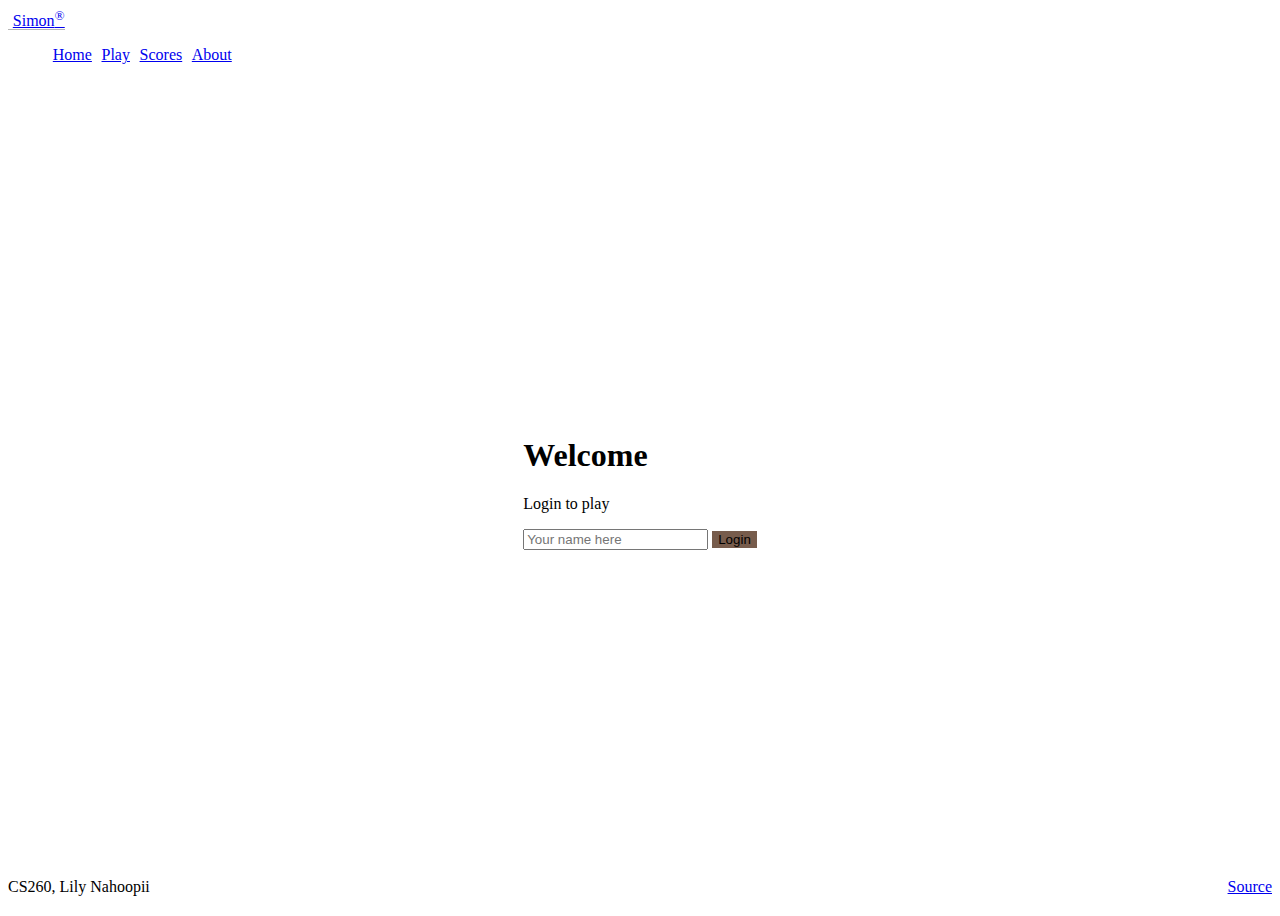
<file: index.html>
<!DOCTYPE html>
<html lang="en">
  <head>
    <meta charset="UTF-8" />
    <!-- Tell browsers not to scale the viewport automatically -->
    <meta name="viewport" content="width=device-width, initial-scale=1.0" />
    <title>Simon</title>
    <link rel="icon" href="favicon.ico" />

    <script src="login.js"></script>
    <link rel="stylesheet" href="main.css" />

    <!-- Include bootstrap CSS framework -->
    <link
      href="https://cdn.jsdelivr.net/npm/bootstrap@5.2.2/dist/css/bootstrap.min.css"
      rel="stylesheet"
      integrity="sha384-Zenh87qX5JnK2Jl0vWa8Ck2rdkQ2Bzep5IDxbcnCeuOxjzrPF/et3URy9Bv1WTRi"
      crossorigin="anonymous"
    />
  </head>
  <body class="bg-dark text-light">
    <header class="container-fluid">
      <nav class="navbar fixed-top navbar-dark">
        <a class="navbar-brand" href="#">Simon<sup>&reg;</sup></a>
        <menu class="navbar-nav">
          <li class="nav-item">
            <a class="nav-link active" href="index.html">Home</a>
          </li>
          <li class="nav-item">
            <a class="nav-link" href="play.html">Play</a>
          </li>
          <li class="nav-item">
            <a class="nav-link" href="scores.html">Scores</a>
          </li>
          <li class="nav-item">
            <a class="nav-link" href="about.html">About</a>
          </li>
        </menu>
      </nav>
    </header>

    <main class="container-fluid bg-light text-secondary text-center">
      <div>
        <h1>Welcome</h1>
        <p>Login to play</p>
        <form method="get" action="play.html">
          <input type="text" id="name" placeholder="Your name here" />
          <button type="submit" class="btn btn-primary">Login</button>
        </form>
      </div>
    </main>

    <footer class="bg-dark text-dark text-muted">
      <div class="container-fluid">
        <span class="text-reset">CS260, Lily Nahoopii</span>
        <a
          class="text-reset"
          href="https://github.com/lylst3r/simon.git"
          >Source</a
        >
      </div>
    </footer>
  </body>
</html>
</file>
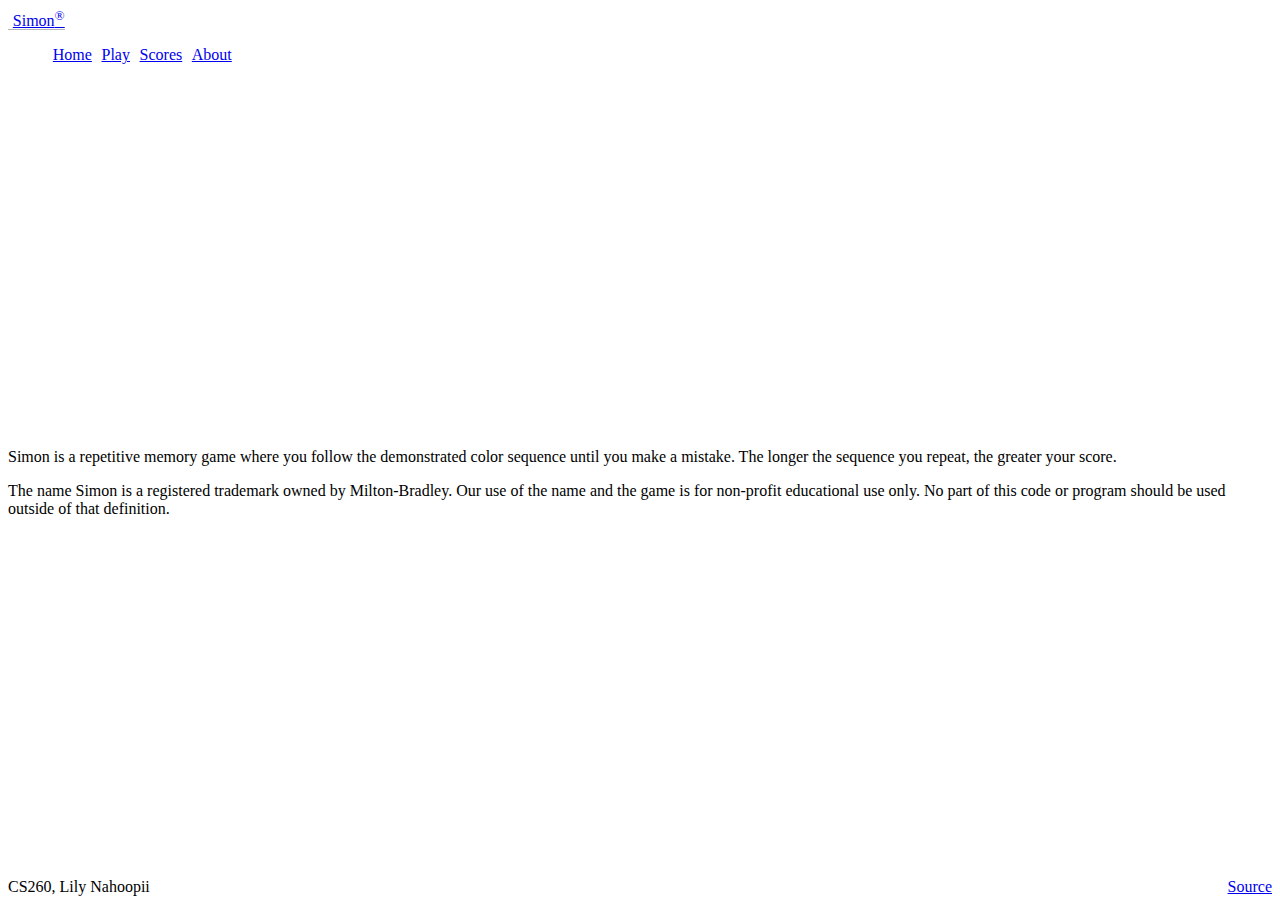
<file: about.html>
<!DOCTYPE html>
<html lang="en">
  <head>
    <meta charset="UTF-8" />
    <meta name="viewport" content="width=device-width, initial-scale=1.0" />
    <title>About</title>
    <link rel="icon" href="favicon.ico" />

    <link rel="stylesheet" href="main.css" />

    <!-- Include bootstrap CSS framework -->
    <link
      href="https://cdn.jsdelivr.net/npm/bootstrap@5.2.2/dist/css/bootstrap.min.css"
      rel="stylesheet"
      integrity="sha384-Zenh87qX5JnK2Jl0vWa8Ck2rdkQ2Bzep5IDxbcnCeuOxjzrPF/et3URy9Bv1WTRi"
      crossorigin="anonymous"
    />
  </head>
  <body class="bg-dark text-light">
    <header class="container-fluid">
      <nav class="navbar fixed-top navbar-dark">
        <a class="navbar-brand" href="#">Simon<sup>&reg;</sup></a>
        <menu class="navbar-nav">
          <li class="nav-item">
            <a class="nav-link" href="index.html">Home</a>
          </li>
          <li class="nav-item">
            <a class="nav-link" href="play.html">Play</a>
          </li>
          <li class="nav-item">
            <a class="nav-link" href="scores.html">Scores</a>
          </li>
          <li class="nav-item">
            <a class="nav-link active" href="about.html">About</a>
          </li>
        </menu>
      </nav>
    </header>

    <main class="container-fluid bg-secondary text-center">
      <div>
        <p>
          Simon is a repetitive memory game where you follow the demonstrated
          color sequence until you make a mistake. The longer the sequence you
          repeat, the greater your score.
        </p>

        <p>
          The name Simon is a registered trademark owned by Milton-Bradley. Our
          use of the name and the game is for non-profit educational use only.
          No part of this code or program should be used outside of that
          definition.
        </p>
      </div>
    </main>

    <footer class="bg-dark text-dark text-muted">
      <div class="container-fluid">
        <span class="text-reset">CS260, Lily Nahoopii</span>
        <a
          class="text-reset"
          href="https://github.com/lylst3r/simon.git"
          >Source</a
        >
      </div>
    </footer>
  </body>
</html>
</file>
<file: main.css>
body {
  display: flex;
  flex-direction: column;
  min-width: 375px;
}

header {
  flex: 0 80px;
}

main {
  flex: 1 calc(100vh - 110px);
  display: flex;
  flex-direction: column;
  align-items: center;
  justify-content: space-around;
}

footer {
  flex: 0 30px;
}

menu {
  flex: 1;
  display: flex;
  /*  overwrite Bootstrap so the menu does not wrap */
  flex-direction: row !important;
  list-style: none;
}

.navbar-brand {
  padding-left: 0.3em;
  border-bottom: solid rgb(182, 182, 182) thin;
}

menu .nav-item {
  padding: 0 0.3em;
}

footer a {
  float: right;
}

#count {
  color: rgb(246, 239, 158);
}

.players {
  flex: 1;
  width: 100%;
  padding: 0.5em;
}

.player-name {
  color: rgb(118, 190, 210);
}

.game {
  background: rgb(0, 0, 0);
  border-radius: 50%;
  box-shadow: 0 0 20px 5px rgb(69, 69, 69);
  width: 80vw;
  height: 80vw;
  position: absolute;
  min-width: 350px;
  min-height: 350px;
  max-width: min(80vmin, 1000px);
  max-height: min(80vmin, 1000px);
}

.button-container {
  width: 100%;
  height: 100%;
  display: grid;
  grid-template-columns: 1fr 1fr;
  gap: 20px;
}

#green {
  border-radius: 100% 0 0 0;
  margin: 20px 0 0 20px;
  background-color: rgb(88, 138, 135);
  border: thick solid rgb(66, 104, 101);
}

#red {
  border-radius: 0 100% 0 0;
  margin: 20px 20px 0 0;
  background-color: rgb(182, 198, 190);
  border: thick solid rgb(137, 149, 143);
}

#yellow {
  border-radius: 0 0 0 100%;
  margin: 0 0 20px 20px;
  background-color: rgb(223, 217, 202);
  border: thick solid rgb(167, 163, 152);
}

#blue {
  border-radius: 0 0 100% 0;
  margin: 0 20px 20px 0;
  background-color: rgb(239, 201, 191);
  border: thick solid rgb(179, 151, 143);
}

.btn-primary {
  background-color: #775c4c !important;
  border: #775c4c !important;
}

.controls {
  position: absolute;
  border-radius: 50%;
  width: 200px;
  height: 200px;
  background-color: black;
  padding: 2em;
  display: flex;
  align-items: center;
  justify-content: space-around;
  flex-direction: column;
}

.game-name {
  font-size: 2em;
  font-weight: bold;
  margin-bottom: 0.5em;
}

.score {
  position: absolute;
  text-align: center;
  font-size: 20px;
  font-family: monospace;
  font-weight: bold;
  color: rgb(238, 169, 149);
  cursor: default;
  width: 50px;
  height: 30px;
  border-radius: 10px;
  border: solid thin rgb(179, 127, 112);
  background-color: rgb(134, 95, 84);
}

.center {
  top: 50%;
  left: 50%;
  transform: translateX(-50%) translateY(-50%);
}

@media (max-height: 600px) {
  header {
    display: none;
  }
  footer {
    display: none;
  }
  main {
    flex: 1 100vh;
  }
}
</file>
